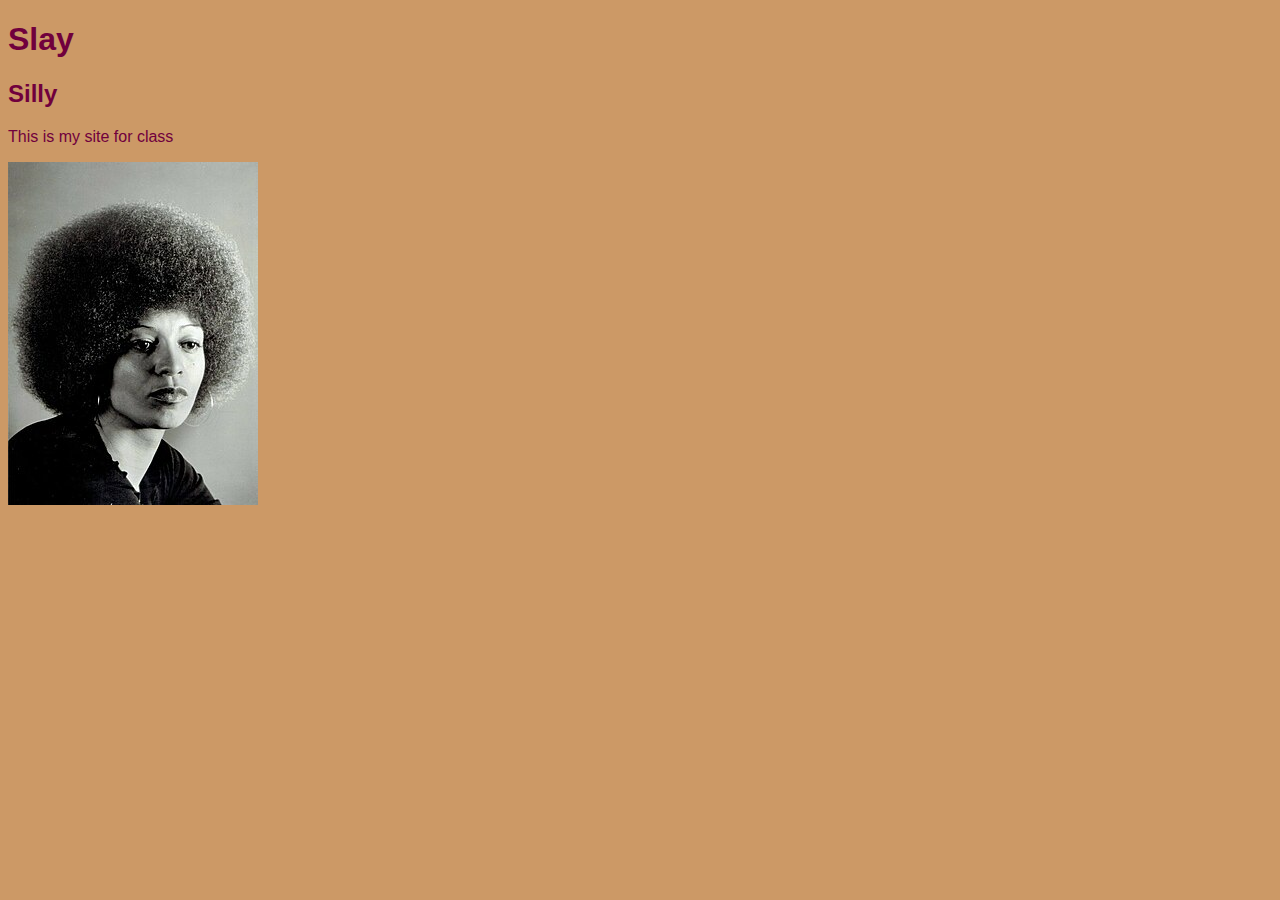
<file: index.html>
<?xml version="1.0" encoding="UTF-8"?>
<!DOCTYPE html>
<html xmlns="http://www.w3.org/1999/xhtml">
    <?xml version="1.0" encoding="UTF-8"?>
    <!DOCTYPE html>
    <html xmlns="http://www.w3.org/1999/xhtml" lang="en">
        <head>
            <title>alivia's website</title>
            <meta charset="UTF-8" />
            <meta name="author" content="alivia" />
            <meta name="viewport" content="width=device-width, initial-scale=1.0" />
            <link rel="stylesheet" type="text/css" href="slay.css" />
        </head>
        <body>
            <h1>Slay</h1>
            <h2>Silly</h2>
            <p>This is my site for class</p>
            <img src="angie.jpg" alt="angie">
        </body>
    </html>
        <body>
        </body>
</html>
</file>
<file: slay.css>
body { 
               background-color:#CC9966;
               color:#70003D;
               font-family:arial, helvetica, sans-serif;
            }
</file>
